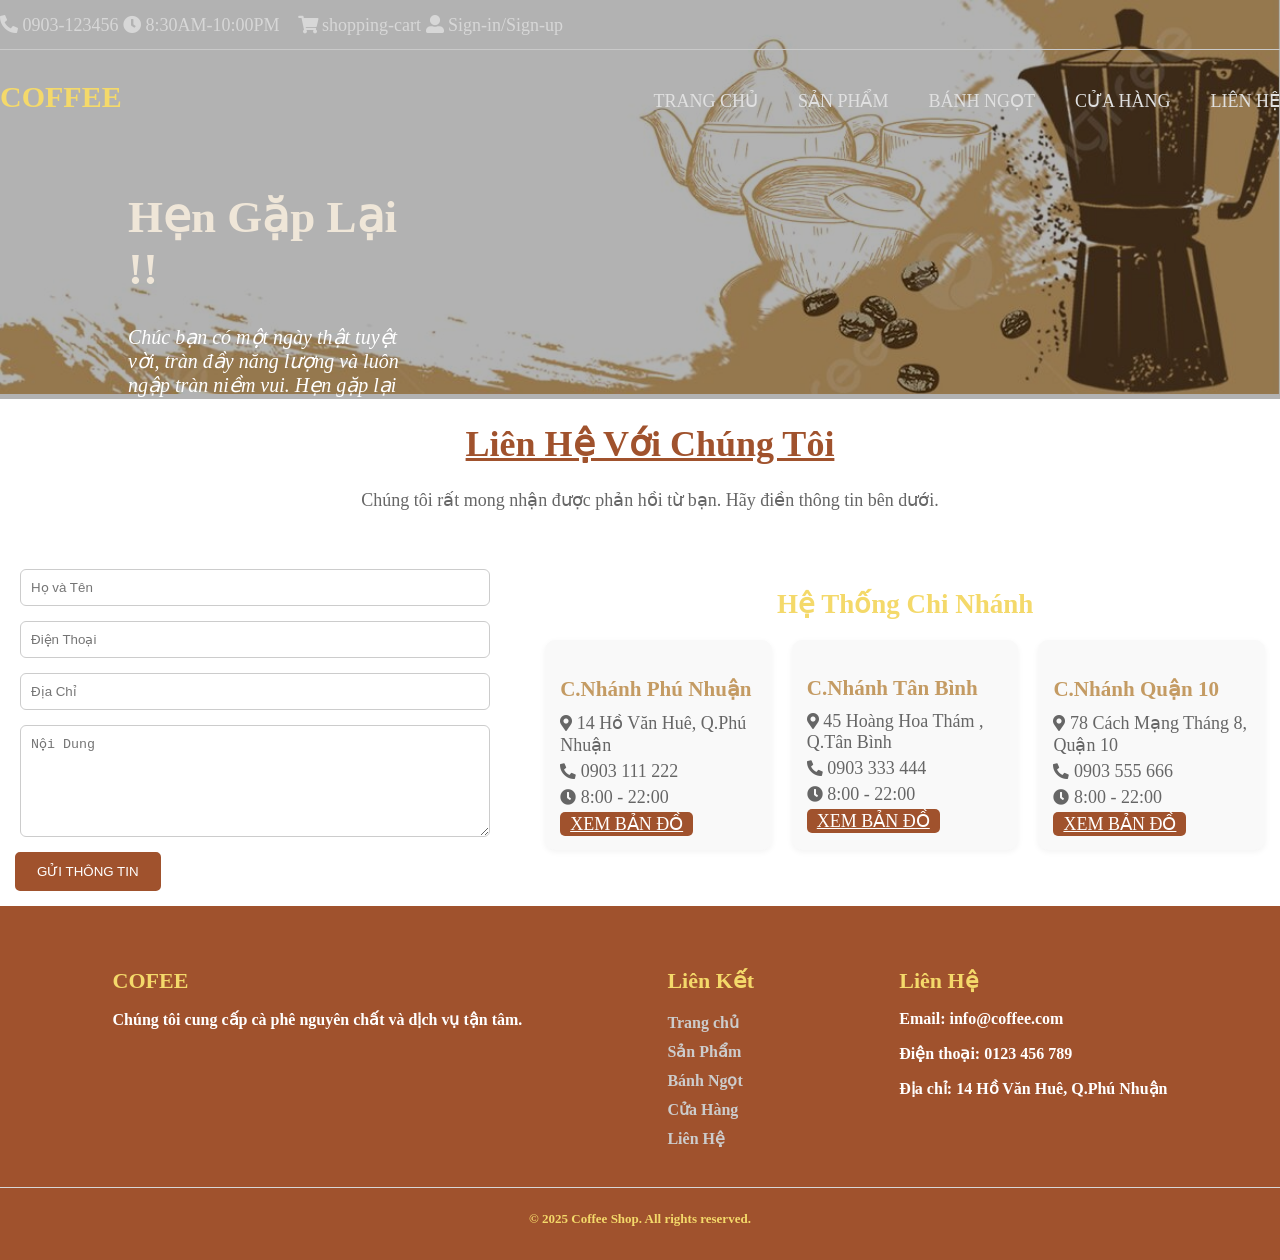
<file: linhe.html>
<!doctype html>
<html>
<head>
<meta charset="utf-8">
<title>LIÊN HỆ</title>
<link rel="stylesheet" href="css/style.css">
<link rel="stylesheet" href="css/all.min.css">
<link rel="stylesheet" href="css/thu-vien-css.css">
<link
  rel="stylesheet"
  href="https://cdnjs.cloudflare.com/ajax/libs/font-awesome/5.15.4/css/all.min.css"
/>
	<link rel="icon" href="image/favicon.ico" type="image/x-icon">
</head>

<body>
<div class="top-bar">
  <div class="container "> <i class="fas fa-phone-alt"></i> 0903-123456 <i class="fas fa-clock ml-15"></i> 8:30AM-10:00PM&nbsp; &nbsp; <i class="fas fa-shopping-cart ml-15"></i> shopping-cart <i class="fas fa-user-alt ml-15"></i> Sign-in/Sign-up </div>
</div>
<!--xog p.top-bar-->
<header>
  <div class="container d-flex justify-between ">
    <div class="logo"><a href="index.html">COFFEE</a></div>
    <div class="menu">
      <ul>
        <li><a href="index.html">TRANG CHỦ</a></li>
        <li><a href="#">SẢN PHẨM</a>
          <ul class="dropdown">
            <li><a href="#">Cà Phê Đậm Vị - Đắng</a></li>
            <li><a href="#">Cà Phê Đậm Vị - Ngọt Nhẹ</a></li>
            <li><a href="#">Cà Phê Đậm Vị - Ngọt</a></li>
          </ul>
        </li>
        <li><a href="#">BÁNH NGỌT</a></li>
        <li><a href="#">CỬA HÀNG</a>
          <ul class="dropdown">
            <li><a href="">Quận Phú Nhuận</a></li>
            <li><a href="">Quận Tân Bình</a></li>
            <li><a href="">Quận 10</a></li>
          </ul>
        </li>
        <li><a href="linhe.html">LIÊN HỆ</a></li>
      </ul>
    </div>
  </div>
</header>
<div class="banner"> <img src="image/banner1.jpg" alt="" class="img-100">
  <div class="cover"></div>
  <div class="caption">
    <h1>Hẹn Gặp Lại !!</h1>
    <p><i>Chúc bạn có một ngày thật tuyệt vời, tràn đầy năng lượng và luôn ngập tràn niềm vui. Hẹn gặp lại bạn trong những lần ghé thăm tiếp theo.</i></p>
  </div>
</div>
<main>
  <div class="container">
    <h1 class="text-center"><a href="" class="underline">Liên Hệ Với Chúng Tôi</a></h1>
    <p class="text-center" >Chúng tôi rất mong nhận được phản hồi từ bạn. Hãy điền thông tin bên dưới.</p>
  </div>
  <div class="container-lienhe">
    <div class="row-lienhe"> 
      
      <!-- Form bên trái -->
      <div class="w-40">
        <form action="#">
          <input type="text" placeholder="Họ và Tên" class="form-control">
          <input type="tel" placeholder="Điện Thoại" class="form-control">
          <input type="text" placeholder="Địa Chỉ" class="form-control">
          <textarea placeholder="Nội Dung" class="form-control" rows="6"></textarea>
          <button class="btn-fill-primary">GỬI THÔNG TIN</button>
        </form>
      </div>
      
      <!-- Danh sách chi nhánh bên phải -->
      <div class="w-60">
        <section class="contact-branches">
          <h2 class="text-center" style="color: #F4D96A;">Hệ Thống Chi Nhánh</h2>
          <div class="branches-row">
            <div class="branch">
              <h3>C.Nhánh Phú Nhuận</h3>
              <p><i class="fas fa-map-marker-alt fa-sm"></i> 14 Hồ Văn Huê, Q.Phú Nhuận</p>
              <p><i class="fas fa-phone-alt fa-sm"></i> 0903 111 222</p>
              <p><i class="fas fa-clock fa-sm"></i> 8:00 - 22:00</p>
              <a href="#" class="btn-fill-primarysmall">Xem bản đồ</a> </div>
            <div class="branch">
              <h3>C.Nhánh Tân Bình</h3>
              <p><i class="fas fa-map-marker-alt fa-sm"></i> 45 Hoàng Hoa Thám , Q.Tân Bình</p>
              <p><i class="fas fa-phone-alt fa-sm"></i> 0903 333 444</p>
              <p><i class="fas fa-clock fa-sm"></i> 8:00 - 22:00</p>
              <a href="#" class="btn-fill-primarysmall">Xem bản đồ</a> </div>
            <div class="branch">
              <h3>C.Nhánh Quận 10</h3>
              <p><i class="fas fa-map-marker-alt fa-sm"></i> 78 Cách Mạng Tháng 8, Quận 10</p>
              <p><i class="fas fa-phone-alt fa-sm"></i> 0903 555 666</p>
              <p><i class="fas fa-clock fa-sm"></i> 8:00 - 22:00 </p>
              <a href="#" class="btn-fill-primarysmall">Xem bản đồ</a> </div>
          </div>
        </section>
      </div>
    </div>
  </div>
</main>
<footer>
  <div class="footer-container">
    <div class="footer-about">
      <h3>COFEE</h3>
      <p>Chúng tôi cung cấp cà phê nguyên chất và dịch vụ tận tâm.</p>
    </div>
    <div class="footer-links">
      <h3>Liên Kết</h3>
      <ul>
        <li><a href="index.html">Trang chủ</a></li>
        <li><a href="#">Sản Phẩm</a></li>
        <li><a href="#">Bánh Ngọt</a></li>
        <li><a href="#">Cửa Hàng</a></li>
        <li><a href="linhe.html">Liên Hệ</a></li>
      </ul>
    </div>
    <div class="footer-contact">
      <h3>Liên Hệ</h3>
      <p>Email: info@coffee.com</p>
      <p>Điện thoại: 0123 456 789</p>
      <p>Địa chỉ: 14 Hồ Văn Huê, Q.Phú Nhuận </p>
    </div>
  </div>
  <div class="footer-bottom">
    <p>&copy; 2025 Coffee Shop. All rights reserved.</p>
  </div>
</footer>
</body>
</html>
</file>
<file: css/style.css>
@charset "utf-8";
/* CSS Document */
@import url('https://fonts.googleapis.com/css2?family=Anton&family=Archivo:ital,wght@0,100..900;1,100..900&family=Oswald:wght@200..700&family=Playball&family=Tagesschrift&display=swap');
body {
  font-size: 18px;
  color: #666666;
  margin: 0;
}
.img-100 {
  width: 100%;
  height: auto
}
.top-bar {
  width: 100%;
  height: 50px;
  border-bottom: 1px solid #C9C9C9;
  line-height: 50px;
  color: #D7D7D7;
  position: absolute;
  left: 0;
  top: 0;
  z-index: 100;
}
header {
  width: 100%;
  height: 80px;
  position: absolute;
  left: 0;
  top: 50px;
  z-index: 100
}
.logo {
  padding-top: 30px;
}
.logo a {
  text-decoration: none;
  font-size: 30px;
  font-weight: bold;
  color: #F4D96A
}
.logo a:hover {
  color: #F41E22;
}
.menu {
  padding-top: 30px;
}
.menu ul {
  margin: 0;
  padding: 0;
  list-style: none;
  display: flex
}
.menu ul li a {
  text-decoration: none;
  text-transform: uppercase;
  padding: 10px 20px;
  font-weight: 500;
  color: #E0E0E0;
  display: block
}
.menu ul li a:hover {
  background-color: rgba(0, 0, 0, 0.5);
  color: rgba(249, 249, 134, 1.00)
}
.menu ul li {
  position: relative
}
.menu .dropdown {
  position: absolute;
  flex-direction: column;
  width: 280px;
  left: 0px;
  top: 100%;
  background-color: rgba(0, 0, 0, 0.6);
  display: none;
}
.menu .dropdown li {
  border-bottom: 1px solid white
}
.menu ul li:hover .dropdown {
  display: block
}
.banner {
  width: 100%;
  min-height: 200px;
  position: relative;
  left: 0;
  top: 0
}
.cover {
  width: 100%;
  height: 100%;
  background-color: rgba(0, 0, 0, 0.3);
  position: absolute;
  top: 0
}
.caption {
  width: 23%;
  position: absolute;
  left: 10%;
  top: 40%
}
.caption h1 {
  font-size: 45px;
  color: rgba(239, 230, 216, 1.00)
}
.caption p {
  font-size: 20px;
  color: white
}
.underline {
  color: sienna;
  padding: 30px;
}
.img-100-product {
  width: 100%;
  height: auto;
  border-radius: 5px
}
.outer-edge {
  width: 100%;
  min-height: 200px;
  border: 1px solid #B1B1B1;
  padding: 10px;
  border-radius: 5px;
  background-color: rgba(255, 254, 258, 1.00)
}
.namesp {
  color: black;
  margin-top: 8px;
  margin-left: 2px;
  font-size: 20px;
  font-weight: 700;
  margin-bottom: -4px;
}
.intro {
  font-size: 14px;
  margin-left: 2px;
  margin-bottom: 4px;
}
.thanhtien {
  color: red;
  font-weight: bold;
}
.khung-lon {
  width: 95%;
  min-height: 250px;
  mmargin: auto;
  padding: 10px;
  border-radius: 5px;
  position: relative; /* <-- thêm dòng này */
  overflow: hidden; /* để che phần nút tràn ra ngoài */
}
.owl-nav {
  position: absolute;
  top: 50%;
  left: 0;
  width: 100%;
  display: flex;
  justify-content: space-between; /* đẩy 2 nút ra 2 bên */
  transform: translateY(-50%); /* canh giữa theo chiều dọc */
  pointer-events: none; /* để không ảnh hưởng vùng click */
}
.owl-nav button {
  background-color: rgba(0, 0, 0, 0.4);
  color: #fff !important;
  border: none;
  font-size: 30px;
  border-radius: 50%;
  width: 40px;
  height: 40px;
  pointer-events: all; /* bật lại click riêng cho nút */
}
.owl-nav button:hover {
  background-color: sienna;
}
.khung-lon .owl-nav {
  position: absolute;
  top: 50%;
  left: 0;
  width: 100%;
  display: flex;
  justify-content: space-between;
  transform: translateY(-50%);
  padding: 0 10px; /* ← đẩy nút vào bên trong khung 10px */
  box-sizing: border-box;
  pointer-events: none;
}
.khung-lon .owl-nav button {
  background-color: rgba(0, 0, 0, 0.4);
  color: #fff !important;
  border: none;
  font-size: 30px;
  border-radius: 50%;
  width: 40px;
  height: 40px;
  pointer-events: all;
}
.khung-lon .owl-nav button:hover {
  background-color: sienna;
}
.btn-fill-primarysmall {
  background-color: sienna;
  padding: 2px 10px;
  color: #fff;
  border-radius: 5px;
  cursor: pointer;
  text-transform: uppercase;
  border: 0px solid sienna;
}
.btn-fill-primarysmall:hover {
  background-color: aliceblue;
  color: sienna;
  border: 2px solid aliceblue;
}
/* Phần caption nằm trên ảnh */
.caption-banner1 {
  position: absolute;
  top: 50%;
  left: 10%;
  transform: translateY(-50%);
  max-width: 40%;
  color: #fff;
  padding: 20px
}
/* Phần giới thiệu */
.caption-banner1 p {
  font-size: 20px;
  line-height: 1.6;
  margin-bottom: 20px;
  font-style: italic;
  color: black;
  text-shadow: 1px 1px 3px rgba(0, 0, 0, 0.5);
  font-weight: bold;
}
/* Nút Xem Ngay */
.btn-fill-primary-banner1 {
  background-color: sienna;
  padding: 10px 20px;
  color: #fff;
  border-radius: 5px;
  cursor: pointer;
  text-transform: uppercase;
  border: 2px solid sienna;
  font-weight: bold;
  transition: 0.3s;
}
.btn-fill-primary-banner1:hover {
  background-color: aliceblue;
  color: sienna;
  border: 2px solid aliceblue;
}
footer {
  background: sienna;
  color: #fff;
  padding: 40px 0 20px;
  font-weight: 900
}
.footer-container {
  display: flex;
  justify-content: space-around;
  flex-wrap: wrap;
  max-width: 1200px;
  margin: auto;
}
.footer-container h3 {
  color: #F4D96A;
  margin-bottom: 15px;
  font-size: 22px;
}
.footer-container p {
  font-size: 16px;
  text-decoration: none;
}
.footer-container a {
  color: #ccc;
  font-size: 16px;
  text-decoration: none;
}
.footer-links ul {
  list-style: none;
  padding: 0;
}
.footer-links li {
  margin-bottom: 8px;
}
.footer-links a:hover {
  color: #fff;
}
.footer-bottom {
  text-align: center;
  border-top: 1px solid #D7D7D7;
  padding-top: 10px;
  margin-top: 20px;
  font-size: 13px;
  color: #F4D96A;
}
.form-control {
  padding: 4px 2px;
  margin: 3px 0px 10px 5px;
  width: 100%;
}
.w-40 {
  width: 40%;
  min-height: 300px;
  padding: 15px;
  float: left
}
.w-60 {
  width: 60%;
  min-height: 300px;
  padding: 15px;
  float: left
}
.container-lienhe {
  margin-top: 40px;
}
.row-lienhe {
  display: flex;
  gap: 30px; /* khoảng cách giữa form và danh sách chi nhánh */
  align-items: flex-start;
}
.w-40 {
  width: 40%;
}
.w-60 {
  width: 60%;
}
.form-control {
  display: block;
  width: 100%;
  padding: 10px;
  margin-bottom: 15px;
  border: 1px solid #ccc;
  border-radius: 6px;
}
.contact-branches h2 {
  margin-bottom: 20px;
}
.branches-row {
  display: flex;
  gap: 20px;
}
.branch {
  flex: 1;
  background: #f9f9f9;
  padding: 15px;
  border-radius: 10px;
  box-shadow: 0 2px 6px rgba(0, 0, 0, 0.05);
}
.branch h3 {
  margin-bottom: 10px;
  color: #c49b63;
}
.branch p {
  margin: 5px 0;
}
</file>
<file: css/thu-vien-css.css>
@charset "utf-8";
/* CSS Document */
*{ box-sizing: border-box}
.container{ width: 1300px; margin: auto}
.img-100{ width: 100%; height: auto}
.img-circle{ border-radius: 50%}
.row{ display: flex; flex-wrap: wrap}
.col-1 {width: 8.33%;}
.col-2 {width: 16.66%;}
.col-3 {width: 25%;}
.col-4 {width: 33.33%;}
.col-5 {width: 41.66%;}
.col-6 {width: 50%;}
.col-7 {width: 58.33%;}
.col-8 {width: 66.66%;}
.col-9 {width: 75%;}
.col-10 {width: 83.33%;}
.col-11 {width: 91.66%;}
.col-12 {width: 100%;}
[class*="col-"] {
  padding: 15px;
  
}
.py-50{ padding: 50px}
.p-0{ padding: 0}
.my-30{ margin-top: 30px; margin-bottom: 30px}
.mx-auto { margin-left: auto; margin-right: auto}
.text-right{ text-align: right}
.text-center { text-align: center}
.d-flex{ display: flex}
.d-block{ display:block}
.d-none{ display: none}
.justify-center{ justify-content: center}
.justify-between{ justify-content: space-between}
.justify-around{ justify-content: space-around}
.btn-fill-primary
{
    background-color:sienna;
    padding: 10px 20px;
    color: #fff;
    border-radius: 5px;
    cursor: pointer;
    text-transform: uppercase;
     border: 2px solid sienna;
}
.btn-fill-primary:hover{
    background-color:aliceblue;
    color: sienna;
	border: 2px solid aliceblue;
		
}
.btn-outline-primary
{
    border: 2px solid #F87503;
    background: none;
    padding: 10px 20px;
    color: #fff;
    border-radius: 5px;
    cursor: pointer;
    text-transform: uppercase
}
.btn-outline-primary:hover{
     background-color:#F87503;
    }
</file>
